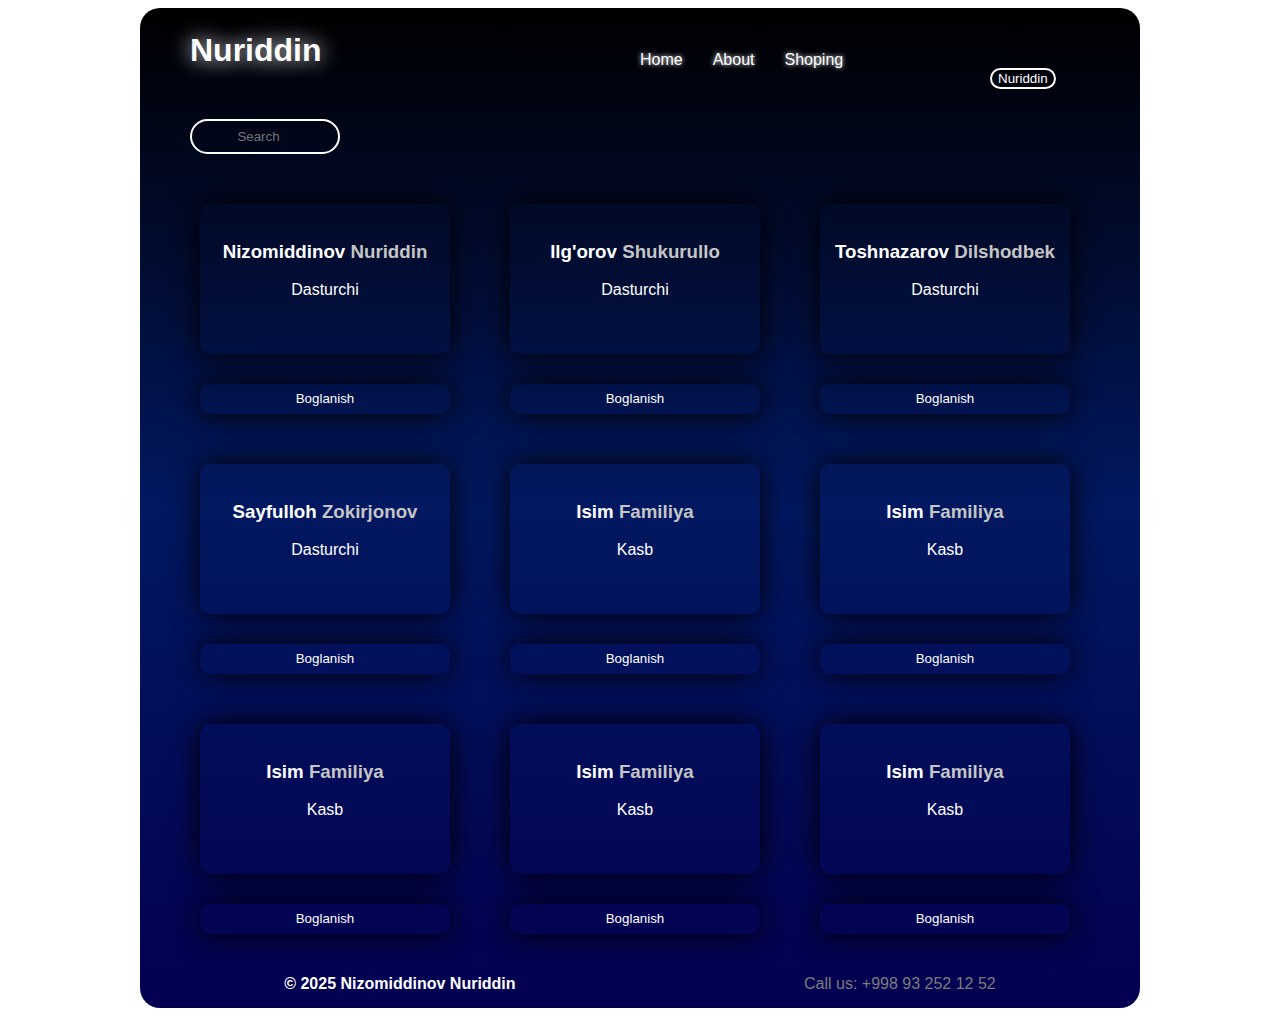
<file: Index.html>
<!DOCTYPE html>
<html lang="en">
<head>
    <meta charset="UTF-8">
    <meta name="viewport" content="width=device-width, initial-scale=1.0">
    <link rel="stylesheet" href="style.css">
    <title>Document</title>
</head>
<body>
   <div class="container">
    <!-- sahafa -->
     <div class="sahifa"><br>
        <!-- yozuv -->
            <div class="yozuv">
                <h1>Nuriddin</h1>
            </div>
        <!-- linklar -->
         <div class="linklar">
            <a href="#" id="n1">Home</a>
             <a href="#" id="n2">About</a>
              <a href="#" id="n3">Shoping</a>
         </div>
         <!-- button -->
          <div class="but">
            <a href="index.html">
                <button id="call">Nuriddin</button>
            </a>
            <!-- search -->
             <div class="search">
                <input type="search" name="" id="" placeholder="Search">
                <!-- srch btn-->
             </div>
          </div>
          <!-- cardlar -->
          <div class="Cardlar">
            <div class="card-1"><br>
                <h3>Nizomiddinov <span>Nuriddin</span></h3>
                <p>Dasturchi</p>
                <!-- but -->
            </div>

                 <a href="index.html">
                    <button id="btn-1">Boglanish</button>
                 </a>

            <!-- card-2 -->
            <div class="card-2"><br>
                <h3>Ilg'orov  <span>Shukurullo</span></h3>
                <p>Dasturchi</p>
            </div>
 
        
                 <a href="index.html">
                    <button id="btn-2">Boglanish</button>
                 </a>

            <!-- card-3 -->
            <div class="card-3"><br>
                <h3>Toshnazarov <span>Dilshodbek</span></h3>
                <p>Dasturchi</p>
            </div>
            <!-- but -->

                 <a href="index.html">
                    <button id="btn-3">Boglanish</button>
                 </a>

          </div>
                 <div class="bolim-2">
          <!-- 3 -->
            <div class="card-4"><br>
                <h3> Sayfulloh <span>Zokirjonov</span></h3>
                <p>Dasturchi</p>
                <!-- but -->
            </div>

                 <a href="index.html">
                    <button id="btn-4">Boglanish</button>
                 </a>
                 



            <!-- card-5 -->
            <div class="card-5"><br>
                <h3>Isim  <span>Familiya</span></h3>
                <p>Kasb</p>
            </div>
 
        
                 <a href="index.html">
                    <button id="btn-5">Boglanish</button>
                 </a>

            <!-- card-6 -->
            <div class="card-6"><br>
                <h3>Isim <span>Familiya</span></h3>
                <p>Kasb</p>
            </div>
            <!-- but -->

                 <a href="index.html">
                    <button id="btn-6">Boglanish</button>
                 </a>

          </div>
          <div class="bolim-3">
                        <div class="card-7"><br>
                <h3>Isim <span>Familiya</span></h3>
                <p>Kasb</p>
                <!-- but -->
            </div>

                 <a href="index.html">
                    <button id="btn-7">Boglanish</button>
                 </a>
                 



            <!-- card-5 -->
            <div class="card-8"><br>
                <h3>Isim  <span>Familiya</span></h3>
                <p>Kasb</p>
            </div>
 
        
                 <a href="index.html">
                    <button id="btn-8">Boglanish</button>
                 </a>

            <!-- card-6 -->
            <div class="card-9"><br>
                <h3>Isim <span>Familiya</span></h3>
                <p>Kasb</p>
            </div>
            <!-- but -->

                 <a href="index.html">
                    <button id="btn-9">Boglanish</button>
                 </a>

          </div>
          </div>
                      <!-- About -->
             <div class="about">
                <h4>© 2025 Nizomiddinov Nuriddin</h4>
                <p>Call us: +998 93 252 12 52 </p>

             </div>
          </div>

    </div>
   </div> 



   
</body>
</html>
</file>
<file: style.css>
.container{
    background: linear-gradient(to top,rgb(3, 0, 81),rgb(2, 24, 97),black);
    width: 1000px;
    height: 1000px;
    margin: auto;
    font-family: sans-serif;
    color: white;
    border-radius: 20px;
}
.yozuv{
    margin-left: 50px;
    margin-top: -15px;
    animation: sahifa 2s;
    text-shadow: 0px 0px 20px;
}
@keyframes sahifa{
    0%{
        transform: translateX(-1000px);
    }
    50%{
        transform: translateX(50px);
    }
}
.linklar{
    margin-left: 500px;
    margin-top: -40px;
    display: flex;
    gap: 30px;
    text-shadow: 0px 0px 5px;
}

.linklar a:hover{
    transform: translateY(-5px);
    transition: 0.5s;
    color: rgb(91, 91, 91);
}
.linklar a{
    color: white;
    text-decoration: none;

}
#call{
    margin-left: 850px;
    background-color: inherit;
    color: white;
    border: none;
    border: solid 2px;
    border-radius: 20px;
    margin-top: -20px;
    animation: call 3s;
}
@keyframes call{
    0%{
        transform: translateX(-1000px);
    }
    50%{
        transform: translateX(50px);
    }    
}
/* search */
input{
    text-align: center ;
    width: 150px;
    height: 35px;
    margin-top: 30px;
    margin-left: 50px;
    background-color: inherit;
    border: none;
    border: solid 2px white;
    border-radius: 25px;
    animation: sech 1.8s;
    color: white;
}

input:focus{
    width: 850px;
    height: 35px;
    transform: translateY(-10px);
    transition: 0.8s;
    box-shadow: 0px 0px 40px rgb(72, 72, 72);
    border-radius: 30px;  
        text-align: center;  
}
@keyframes sech{
    0%{
        transform: translateY(1000px);
    }
    50%{
        transform: translateY(-20px);
    }    
}

@keyframes srchbtn{
    0%{
        transform: translateY(1000px);
    }
    50%{
        transform: translateY(-20px);
    } 
    
    
}
/* cardlar */
.Cardlar{
    display: flex;
    gap: 30px ;
    margin-left: 60px;
    margin-top: 50px;
}
.bolim-2{
    display: flex;
    gap: 30px ;
    margin-left: 60px;
    margin-top: 50px;
}
.bolim-3{
    display: flex;
    gap: 30px ;
    margin-left: 60px;
    margin-top: 50px;    
}
.card-1{
    background-color: inherit;
    box-shadow: 0px 0px 30px black;
    width: 250px;
    height: 150px;
    text-align: center;
    animation: card-11 2s;
    border-radius: 10px;
}
.card-1:hover{
    transform: translateY(-10px);
    transition: 0.5s;
    box-shadow: 0px 0px 40px rgb(72, 72, 72);
        border-radius: 30px;
}
@keyframes card-11{
    0%{
        transform: translateY(1000px);
    
    }
    50%{
        transform: translateY(-20px);
    
    } 
    
    
}
#btn-1{
    background-color: inherit;
    width: 250px;
    height: 30px;
    margin-top: 180px;
    margin-left: -280px;
    border: none;
    animation: card-1 2.5s;
    border-radius: 10px;
    box-shadow: 0px 0px 30px black;  
    color: white;  
}
#btn-1:hover{
    transform: translateY(-10px);
    transition: 0.5s;
    box-shadow: 0px 0px 40px rgb(72, 72, 72);
        border-radius: 30px;
}
@keyframes card-1{
    0%{
        transform: translateY(1000px);
    }
    50%{
        transform: translateY(-20px);
    } 
    
    
}
.card-2{
    background-color: inherit;
    box-shadow: 0px 0px 30px black;
    width: 250px;
    height: 150px;
    text-align: center;
    animation: card-2 2.5s;
        border-radius: 10px;
}
.card-2:hover{
    transform: translateY(-10px);
    transition: 0.5s;
    box-shadow: 0px 0px 40px rgb(72, 72, 72);
        border-radius: 30px;
}
@keyframes card-2{
    0%{
        transform: translateY(1000px);

    }
    50%{
        transform: translateY(-20px);

    } 

    
    
}
#btn-2{
    background-color: inherit;
    width: 250px;
    height: 30px;
    margin-top: 180px;
    margin-left: -280px;
    border: none;
    animation: card-2 3s;
    border-radius: 10px;
    box-shadow: 0px 0px 30px black;  
    color: white;  
}
#btn-2:hover{
    transform: translateY(-10px);
    transition: 0.5s;
    box-shadow: 0px 0px 40px rgb(72, 72, 72);
        border-radius: 30px;
}
@keyframes card-2{
    0%{
        transform: translateY(1000px);

    }
    50%{
        transform: translateY(-20px);

    } 

    
    
}
.card-3{
    background-color: inherit;
    box-shadow: 0px 0px 30px black;
    width: 250px;
    height: 150px;
    text-align: center;
    animation: card-3 3s;
        border-radius: 10px;
}
.card-3:hover{
    transform: translateY(-10px);
    transition: 0.5s;
    box-shadow: 0px 0px 40px rgb(72, 72, 72);
        border-radius: 30px;
}
@keyframes card-3{
    0%{
        transform: translateY(1000px);
    }
    50%{
        transform: translateY(-20px);
    } 
    
    
}
#btn-3{
    background-color: inherit;
    width: 250px;
    height: 30px;
    margin-top: 180px;
    margin-left: -280px;
    border: none;
    animation: card-3 3s;
    border-radius: 10px;
    box-shadow: 0px 0px 30px black;  
    color: white;  
}
#btn-3:hover{
    transform: translatey(-10px);
    transition: 0.5s;
    box-shadow: 0px 0px 40px rgb(72, 72, 72);
        border-radius: 30px;
}
@keyframes card-2{
    0%{
        transform: translateY(1000px);
    }
    50%{
        transform: translateY(-20px);
    } 
}    
    


span{
    color: rgb(197, 197, 197);
}

.about{

    width: 1000px;
    display: flex;
margin-top: 35px;

    border-bottom-left-radius: 20px;
    border-bottom-left-radius: 20px;
    height: 30px;
    animation: abo 3s;
}
@keyframes abo{
    0%{
        transform: translateY(1000px);
    }
    50%{
        transform: translateY(-20px);
    } 
}
.about button{
    background-color: inherit;
    color: white;
    border: none;
    border: solid rgb(255, 255, 255);
    border-radius: 20px;
 
}
.about h4{
    margin: auto;
}
.about p{
    margin: auto;
    color: #7c7c7c;
}
#n1{
    animation: n1 2.5s;

}
.about{
    animation: ddd 3s infinite;
}
@keyframes ddd{
    0%{
        box-shadow:0px 0px 10px ;
    }
    50%{
        box-shadow:0px 0px 20px ;
    }
    80%{
        box-shadow:0px 0px 30px ;
    }
    99%{
        box-shadow: 0px 0px 10px;
    }
}
@keyframes n1{
    0%{
        transform: translateX(-1000px);
    }
    50%{
        transform: translateX(50px);
    }    
}
#n2{
    animation: n2 2s;
}
@keyframes n2{
    0%{
        transform: translateX(-1000px);
    }
    50%{
        transform: translateX(50px);
    }    
}
#n3{
    animation: n3 1.5s;
}
@keyframes n3{
    0%{
        transform: translateX(-1000px);
    }
    50%{
        transform: translateX(50px);
    }    
}


/* 3 */
.card-4{
    background-color: inherit;
    box-shadow: 0px 0px 30px black;
    width: 250px;
    height: 150px;
    text-align: center;
    animation: card-4 2.5s;
    border-radius: 10px;
}
.card-4:hover{
    transform: translateY(-10px);
    transition: 0.5s;
    box-shadow: 0px 0px 40px rgb(72, 72, 72);
        border-radius: 30px;
}
@keyframes card-4{
    0%{
        transform: translateY(1000px);
    }
    50%{
        transform: translateY(-20px);
    } 
    
    
}
#btn-4{
    background-color: inherit;
    width: 250px;
    height: 30px;
    margin-top: 180px;
    margin-left: -280px;
    border: none;
    animation: card-4 3s;
    border-radius: 10px;
    box-shadow: 0px 0px 30px black;  
    color: white;  
}
#btn-4:hover{
    transform: translateY(-10px);
    transition: 0.5s;
    box-shadow: 0px 0px 40px rgb(72, 72, 72);
        border-radius: 30px;
}
@keyframes card-4{
    0%{
        transform: translateY(1000px);
    }
    50%{
        transform: translateY(-20px);
    } 
    
}
/* 5 */
.card-5{
    background-color: inherit;
    box-shadow: 0px 0px 30px black;
    width: 250px;
    height: 150px;
    text-align: center;
    animation: card-5 3.5s;
    border-radius: 10px;
}
.card-5:hover{
    transform: translateY(-10px);
    transition: 0.5s;
    box-shadow: 0px 0px 40px rgb(72, 72, 72);
        border-radius: 30px;
}
@keyframes card-5{
    0%{
        transform: translateY(1000px);
    }
    50%{
        transform: translateY(-20px);
    } 
    
    
}
#btn-5{
    background-color: inherit;
    width: 250px;
    height: 30px;
    margin-top: 180px;
    margin-left: -280px;
    border: none;
    animation: card-5 3.5s;
    border-radius: 10px;
    box-shadow: 0px 0px 30px black;  
    color: white;  
}
#btn-5:hover{
    transform: translatey(-10px);
    transition: 0.5s;
    box-shadow: 0px 0px 40px rgb(72, 72, 72);
        border-radius: 30px;
}
@keyframes card-5{
    0%{
        transform: translateY(1000px);
    }
    50%{
        transform: translateY(-20px);
    } 
    
}
/* 5 */
.card-6{
    background-color: inherit;
    box-shadow: 0px 0px 30px black;
    width: 250px;
    height: 150px;
    text-align: center;
    animation: card-6 4s;
    border-radius: 10px;
}
.card-6:hover{
    transform: translateY(-10px);
    transition: 0.5s;
    box-shadow: 0px 0px 40px rgb(72, 72, 72);
        border-radius: 30px;
}
@keyframes card-6{
    0%{
        transform: translateY(1000px);
    }
    50%{
        transform: translateY(-20px);
    } 
    
    
}
#btn-6{
    background-color: inherit;
    width: 250px;
    height: 30px;
    margin-top: 180px;
    margin-left: -280px;
    border: none;
    animation: card-6 4.5s;
    border-radius: 10px;
    box-shadow: 0px 0px 30px black;  
    color: white;  
}
#btn-6:hover{
    transform: translateY(-10px);
    transition: 0.5s;
    box-shadow: 0px 0px 40px rgb(72, 72, 72);
        border-radius: 30px;
}
@keyframes card-6{
    0%{
        transform: translateY(1000px);
    }
    50%{
        transform: translateY(-20px);
    } 
    
}
/* 5 */
.card-7{
    background-color: inherit;
    box-shadow: 0px 0px 30px black;
    width: 250px;
    height: 150px;
    text-align: center;
    animation: card-6 4.5s;
    border-radius: 10px;
}
.card-7:hover{
    transform: translateY(-10px);
    transition: 0.5s;
    box-shadow: 0px 0px 40px rgb(72, 72, 72);
        border-radius: 30px;
}
@keyframes card-7{
    0%{
        transform: translateY(1000px);
    }
    50%{
        transform: translateY(-20px);
    } 
    
    
}
#btn-7{
    background-color: inherit;
    width: 250px;
    height: 30px;
    margin-top: 180px;
    margin-left: -280px;
    border: none;
    animation: card-6 5s;
    border-radius: 10px;
    box-shadow: 0px 0px 30px black;  
    color: white;  
}
#btn-7:hover{
    transform: translatey(-10px);
    transition: 0.5s;
    box-shadow: 0px 0px 40px rgb(72, 72, 72);
        border-radius: 30px;
}
@keyframes card-7{
    0%{
        transform: translateY(1000px);
    }
    50%{
        transform: translateY(-20px);
    } 
    
}

/* 6 */
.card-8{
    background-color: inherit;
    box-shadow: 0px 0px 30px black;
    width: 250px;
    height: 150px;
    text-align: center;
    animation: card-6 5s;
    border-radius: 10px;
}
.card-8:hover{
    transform: translateY(-10px);
    transition: 0.5s;
    box-shadow: 0px 0px 40px rgb(72, 72, 72);
        border-radius: 30px;
}
@keyframes card-8{
    0%{
        transform: translateY(1000px);
    }
    50%{
        transform: translateY(-20px);
    } 
    
    
}
#btn-8{
    background-color: inherit;
    width: 250px;
    height: 30px;
    margin-top: 180px;
    margin-left: -280px;
    border: none;
    animation: card-6 5.5s;
    border-radius: 10px;
    box-shadow: 0px 0px 30px black;  
    color: white;  
}
#btn-8:hover{
    transform: translateY(-10px);
    transition: 0.5s;
    box-shadow: 0px 0px 40px rgb(72, 72, 72);
        border-radius: 30px;
}
@keyframes card-8{
    0%{
        transform: translateY(1000px);
    }
    50%{
        transform: translateY(-20px);
    } 
    
}


/* 6 */
.card-9{
    background-color: inherit;
    box-shadow: 0px 0px 30px black;
    width: 250px;
    height: 150px;
    text-align: center;
    animation: card-6 6s;
    border-radius: 10px;
}
.card-9:hover{
    transform: translateY(-10px);
    transition: 0.5s;
    box-shadow: 0px 0px 40px rgb(72, 72, 72);
        border-radius: 30px;
}
@keyframes card-9{
    0%{
        transform: translateY(1000px);
    }
    50%{
        transform: translateY(-20px);
    } 
    
    
}
#btn-9{
    background-color: inherit;
    width: 250px;
    height: 30px;
    margin-top: 180px;
    margin-left: -280px;
    border: none;
    animation: card-6 6.5s;
    border-radius: 10px;
    box-shadow: 0px 0px 30px black;  
    color: white;  
}
#btn-9:hover{
    transform: translateY(-10px);
    transition: 0.5s;
    box-shadow: 0px 0px 40px rgb(72, 72, 72);
        border-radius: 30px;
}
@keyframes card-9{
    0%{
        transform: translateY(1000px);
    }
    50%{
        transform: translateY(-20px);
    } 
    
}
</file>
